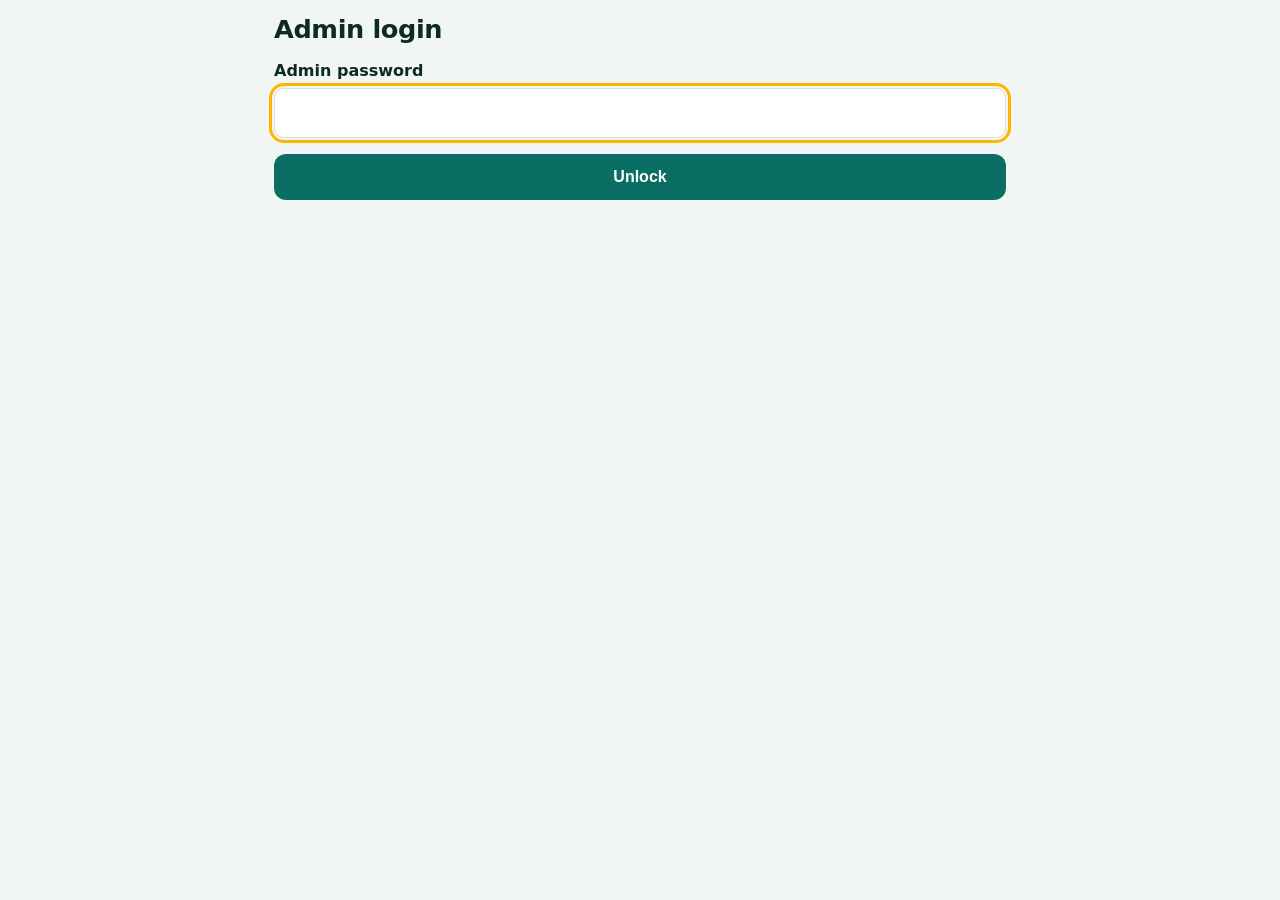
<file: index.html>
<!doctype html>
<html lang="en"><head><meta charset="utf-8"><meta name="viewport" content="width=device-width, initial-scale=1, viewport-fit=cover">
<meta name="robots" content="noindex, nofollow"><title>Admin | HR Invisible Safety Grill</title>
<link rel="stylesheet" href="../style.css">
<style>.am{max-width:760px;margin:auto;padding:14px 14px 120px}.af{position:fixed;left:0;right:0;bottom:0;background:var(--surf);border-top:1px solid var(--line);padding:10px 14px calc(10px + env(safe-area-inset-bottom,0px));display:flex;gap:10px;align-items:center;justify-content:space-between;z-index:5}.af span{font-size:.9rem;color:var(--mut)}.row small{color:var(--mut)}.note{background:var(--soft);border-radius:12px;padding:12px 14px;margin:12px 0}.note ol{margin:6px 0 0 18px;padding:0}</style></head>
<body><div class="am" id="ad"><p>Loading...</p></div>
<script>
const $=s=>document.querySelector(s),e=s=>String(s==null?'':s).replace(/[&<>"]/g,c=>({'&':'&amp;','<':'&lt;','>':'&gt;','"':'&quot;'}[c])),sl=s=>s.toLowerCase().replace(/[^a-z0-9]+/g,'-').replace(/^-|-$/g,'');
const LS=k=>{try{return localStorage.getItem(k)||''}catch(_){return''}},SV=(k,v)=>{try{v?localStorage.setItem(k,v):localStorage.removeItem(k)}catch(_){}};
function guess(){const h=location.hostname,p=location.pathname.split('/').filter(Boolean);return h.endsWith('.github.io')?h.split('.')[0]+'/'+(p[0]&&p[0]!=='admin'?p[0]:h):''}
let C,AU,TOK=LS('hrt'),REPO=LS('hrr')||guess(),BR='main',UNL=0,FL=0,LK=0,AT='pages',ED=null,dirty=0,PEND={},DEL=[],NEWAU=null,FE=null;
const CT={grill:'Invisible grill',balcony:'Balcony nets',building:'Building nets',bird:'Bird protection',sports:'Sports and site nets',other:'Other'};
const GS=['','About','Products','Services','Industries','Resources','Locations','Blog'];
const pg=id=>C.pages.find(p=>p.id===id),gi=id=>C.gal.find(g=>g.id===id);
const ip=s=>PEND[s]?'data:image/webp;base64,'+PEND[s]:'../'+(C.imgs[s]||s);
const opt=(a,v)=>a.map(x=>`<option value="${e(x[0])}" ${x[0]===v?'selected':''}>${e(x[1])}</option>`).join('');
const hx=b=>[...new Uint8Array(b)].map(x=>x.toString(16).padStart(2,'0')).join('');
const kd=async(pw,salt)=>hx(await crypto.subtle.deriveBits({name:'PBKDF2',hash:'SHA-256',salt:new TextEncoder().encode(salt),iterations:100000},await crypto.subtle.importKey('raw',new TextEncoder().encode(pw),'PBKDF2',false,['deriveBits']),256));
const b64=s=>btoa(unescape(encodeURIComponent(s))),unb64=s=>decodeURIComponent(escape(atob(s.replace(/\n/g,''))));
const api=(p,o={})=>fetch('https://api.github.com/'+p,{...o,headers:{Authorization:'Bearer '+TOK,Accept:'application/vnd.github+json','Content-Type':'application/json'}});
const getf=async p=>{const r=await api('repos/'+REPO+'/contents/'+p+'?ref='+BR);return r.ok?await r.json():null};
async function putf(p,c,msg){const f=await getf(p);const r=await api('repos/'+REPO+'/contents/'+p,{method:'PUT',body:JSON.stringify({message:msg,content:c,branch:BR,...(f?{sha:f.sha}:{})})});if(!r.ok)throw new Error((await r.json()).message||r.status)}
async function delf(p){const f=await getf(p);if(f)await api('repos/'+REPO+'/contents/'+p,{method:'DELETE',body:JSON.stringify({message:'Delete '+p,sha:f.sha,branch:BR})})}
async function connect(){const r=await api('repos/'+REPO);if(!r.ok)throw new Error('Cannot open the repository. Check the repository name and the token.');BR=(await r.json()).default_branch;const f=await getf('content.json');if(!f)throw new Error('content.json was not found in the repository.');C=JSON.parse(unb64(f.content));C.reviews=C.reviews||[];C.dim=C.dim||{}}
const shrink=f=>new Promise((res,rej)=>{const i=new Image();i.onerror=()=>rej(new Error('Could not read that image'));i.onload=()=>{const k=Math.min(1,1400/Math.max(i.width,i.height)),c=document.createElement('canvas');c.width=Math.round(i.width*k);c.height=Math.round(i.height*k);c.getContext('2d').drawImage(i,0,0,c.width,c.height);res({u:c.toDataURL('image/webp',.82),w:c.width,h:c.height})};i.src=URL.createObjectURL(f)});
const V=h=>{$('#ad').innerHTML=h};
function login(msg){V(`<h1 style="font-size:1.6rem">Admin login</h1><label for="ap">Admin password</label><input id="ap" type="password" autocomplete="current-password" autofocus><p id="ae" style="color:#b3261e">${msg||''}</p><div class="cta"><button class="btn b2" data-a="lg">Unlock</button></div>`)}
function setup(msg){V(`<h1 style="font-size:1.6rem">Connect to GitHub</h1><p>One time only. This lets the admin save your changes to your website.</p><div class="note"><b>How to get a token</b><ol><li>Open GitHub, then Settings, then Developer settings, then Fine-grained tokens, then Generate new token.</li><li>Choose only your website repository.</li><li>Under Permissions, set <b>Contents</b> to <b>Read and write</b>.</li><li>Copy the token and paste it below.</li></ol></div><label for="rp">Repository (owner/name)</label><input id="rp" value="${e(REPO)}" placeholder="yourname/hr-invisible-safety-grill"><label for="tk">Token</label><input id="tk" type="password" autocomplete="off"><p style="color:#b3261e">${msg||''}</p><div class="cta"><button class="btn b2" data-a="cn">Connect</button></div>`)}
const AP=()=>{if(ED===null)return `<button class="btn b2" data-a="np">+ Add new page</button><p style="color:var(--mut);margin-top:10px">Tap Edit to change a page.</p>`+C.pages.map(p=>`<div class="row"><span>${e(p.t)} <small>(${p.g||'hidden menu'})</small></span><button class="btn b3 sm" data-a="ep" data-v="${p.id}">Edit</button>${['home','contact','gallery','faq','blog','locations','reviews','resources'].includes(p.id)?'':`<button class="btn dng sm" data-a="dp" data-v="${p.id}">Delete</button>`}</div>`).join('');
const p=ED==='new'?{id:'',t:'',g:'Services',d:'',b:'',i:'',mt:'',h:''}:pg(ED);return `<h2>${ED==='new'?'New page':'Edit page'}</h2><label>Page title</label><input id="pt" value="${e(p.t)}"><label>Google title (about 60 characters)</label><input id="pm" value="${e(p.mt||'')}"><label>Main heading (H1)</label><input id="ph" value="${e(p.h||'')}"><label>Menu</label><select id="pg">${opt(GS.map(x=>[x,x||'Not in menu']),p.g)}</select><label>Short description (shown at the top and on Google, about 150 characters)</label><textarea id="pd" rows="2">${e(p.d)}</textarea><label>Page text (one line = one paragraph; "- " starts a bullet, "## " a sub-heading, [text](#/page-id) a link)</label><textarea id="pb" rows="10">${e(p.b)}</textarea><label>Photo</label><select id="pi">${opt([['','No photo'],...C.gal.map(g=>[g.id,g.t])],p.i)}</select><div class="cta"><button class="btn b2" data-a="sp">Save page</button><button class="btn b3" data-a="cp">Cancel</button></div>`};
const AG=()=>`<h2>Add a photo</h2><label>Photo</label><input type="file" id="gf" accept="image/*"><label>Title</label><input id="gt"><label>Description</label><input id="gd"><label>Category</label><select id="gc">${opt(Object.entries(CT),'grill')}</select><label>Colour (optional)</label><input id="gk"><label>Fitted at (optional)</label><input id="gw"><div class="cta"><button class="btn b2" data-a="up">Add photo</button></div><h2 style="margin-top:20px">Your photos</h2>`+C.gal.map(g=>`<div class="row"><img src="${e(ip(g.s))}" alt="" style="width:54px;height:42px;object-fit:cover;border-radius:8px"><span>${e(g.t)}</span><button class="btn dng sm" data-a="dg" data-v="${e(g.id)}">Delete</button></div>`).join('');
const ARV=()=>`<h2>Add a review</h2><label>Customer name</label><input id="rn"><label>City</label><input id="rc"><label>Rating</label><select id="rr">${[5,4,3,2,1].map(n=>`<option value="${n}">${n} stars</option>`).join('')}</select><label>Review text</label><textarea id="rt" rows="3"></textarea><div class="cta"><button class="btn b2" data-a="ar">Add review</button></div><h2 style="margin-top:20px">Published reviews</h2>`+C.reviews.map(r=>`<div class="row"><span>${'★'.repeat(r.r)} ${e(r.n)}: ${e(r.t)}</span><button class="btn dng sm" data-a="dr" data-v="${r.id}">Delete</button></div>`).join('');
const AF=()=>`<h2>Add a question</h2><label>Question</label><input id="fq"><label>Answer</label><textarea id="fa" rows="3"></textarea><div class="cta"><button class="btn b2" data-a="af">Add question</button></div><h2 style="margin-top:20px">Questions</h2>`+C.faq.map((q,i)=>`<div class="row"><span>${e(q[0])}</span><button class="btn dng sm" data-a="df" data-v="${i}">Delete</button></div>`).join('');
const AI=()=>{const s=C.site;return `<h2>Business details</h2>${[['sn','Business name','name'],['sp','Phone (as shown)','phone'],['sw','WhatsApp number with country code, digits only','wa'],['se','Email','email'],['sa','Address','addr'],['sm','Google Maps link','map'],['sg','Google review link (optional)','greview']].map(f=>`<label>${f[1]}</label><input id="${f[0]}" value="${e(s[f[2]])}">`).join('')}<div class="cta"><button class="btn b2" data-a="ss">Apply</button></div><h2 style="margin-top:20px">Change admin password</h2><label for="npw">New password (8 or more characters)</label><input id="npw" type="password" autocomplete="new-password"><div class="cta"><button class="btn b3" data-a="cpw">Change password</button><button class="btn b3" data-a="lo">Disconnect GitHub on this device</button></div>`};
function A(){const T=[['pages','Pages'],['gallery','Photos'],['reviews','Reviews'],['faq','FAQ'],['info','Business info']];
V(`<div class="ah" style="display:flex;justify-content:space-between;align-items:center"><b>Admin panel</b><a class="btn b3 sm" href="../">View site</a></div><div class="tabs">${T.map(t=>`<button class="${t[0]===AT?'on':''}" data-a="tab" data-v="${t[0]}">${t[1]}</button>`).join('')}</div>${AT==='pages'?AP():AT==='gallery'?AG():AT==='reviews'?ARV():AT==='faq'?AF():AI()}<div class="af"><span id="asv">${dirty?'Unsaved changes':'No changes'}</span><button class="btn b2" data-a="pub">Publish changes</button></div>`)}
async function pub(){const sv=$('#asv');try{for(const [p,d] of Object.entries(PEND)){sv.textContent='Uploading '+p;await putf(p,d,'Add photo '+p)}
for(const p of DEL){sv.textContent='Removing '+p;await delf(p)}
if(NEWAU)await putf('auth.json',b64(JSON.stringify(NEWAU)),'Change admin password');
sv.textContent='Saving content';await putf('content.json',b64(JSON.stringify(C,null,1)),'Update website content');
PEND={};DEL=[];NEWAU=null;dirty=0;A();$('#asv').textContent='Saved. The website updates in 1 to 2 minutes.';alert('Saved. The website updates in 1 to 2 minutes.')}catch(x){sv.textContent='Error: '+x.message;alert('Could not save: '+x.message)}}
document.addEventListener('click',async x=>{const b=x.target.closest('[data-a]');if(!b)return;const a=b.dataset.a,v=b.dataset.v,G=i=>$('#'+i).value;
try{if(a==='lg'){if(Date.now()<LK){$('#ae').textContent='Too many tries. Wait one minute.';return}await new Promise(r=>setTimeout(r,600));if(await kd(G('ap'),AU.salt)===AU.hash){UNL=1;FL=0;return start()}if(++FL>=5){LK=Date.now()+60000;FL=0}return login('Wrong password. Try again.')}
if(!UNL)return;
if(a==='cn'){REPO=G('rp').trim().replace(/^https:\/\/github.com\//,'');TOK=G('tk').trim()||TOK;try{await connect()}catch(err){return setup(err.message)}SV('hrt',TOK);SV('hrr',REPO);return A()}
if(a==='lo'){SV('hrt','');TOK='';return setup()}
if(a==='tab'){AT=v;ED=null}else if(a==='np')ED='new';else if(a==='ep')ED=v;else if(a==='cp')ED=null;
else if(a==='dp'){if(!confirm('Delete this page?'))return;C.pages=C.pages.filter(p=>p.id!==v);dirty=1}
else if(a==='sp'){const t=G('pt').trim();if(!t){alert('Enter a title');return}const o={t,g:G('pg'),d:G('pd'),b:G('pb'),i:G('pi'),mt:G('pm').trim(),h:G('ph').trim()};if(ED==='new'){let id=sl(t),n=2;while(pg(id))id=sl(t)+'-'+n++;C.pages.push({id,...o})}else Object.assign(pg(ED),o);ED=null;dirty=1}
else if(a==='up'){const f=$('#gf').files[0],t=G('gt').trim();if(!f||!t){alert('Choose a photo and enter a title');return}const r=await shrink(f),path='img/u'+Date.now()+'.webp';PEND[path]=r.u.split(',')[1];C.dim[path]=[r.w,r.h];C.gal.unshift({id:'u'+Date.now(),s:path,t,d:G('gd'),c:G('gc'),k:G('gk'),w:G('gw')});dirty=1}
else if(a==='dg'){if(!confirm('Delete this photo?'))return;const g=gi(v);C.gal=C.gal.filter(y=>y.id!==v);C.pages.forEach(p=>{if(p.i===v)p.i=''});if(g&&g.s.startsWith('img/u')){if(PEND[g.s])delete PEND[g.s];else DEL.push(g.s)}dirty=1}
else if(a==='ar'){const n=G('rn').trim(),tx=G('rt').trim();if(!n||!tx){alert('Enter the name and the review text');return}C.reviews.unshift({id:'r'+Date.now(),n,c:G('rc'),r:+G('rr'),t:tx});dirty=1}
else if(a==='dr'){if(!confirm('Delete this review?'))return;C.reviews=C.reviews.filter(r=>r.id!==v);dirty=1}
else if(a==='af'){const q=G('fq').trim(),an=G('fa').trim();if(!q||!an){alert('Enter the question and the answer');return}C.faq.push([q,an]);dirty=1}
else if(a==='df'){if(!confirm('Delete this question?'))return;C.faq.splice(+v,1);dirty=1}
else if(a==='ss'){Object.assign(C.site,{name:G('sn'),phone:G('sp'),wa:G('sw').replace(/\D/g,''),email:G('se'),addr:G('sa'),map:G('sm'),greview:G('sg').trim()});dirty=1}
else if(a==='cpw'){const w=G('npw');if(w.length<8){alert('Use 8 or more characters');return}const salt=crypto.randomUUID();NEWAU={salt,hash:await kd(w,salt)};AU=NEWAU;dirty=1;alert('Password changed. Tap Publish changes to save it.')}
else if(a==='pub')return pub();
A()}catch(err){alert('Something went wrong: '+(err.message||err));A()}});
document.addEventListener('keydown',x=>{if(x.key==='Enter'&&x.target.id==='ap')$('[data-a=lg]').click()});
async function start(){if(!TOK||!REPO)return setup();try{await connect();A()}catch(err){setup(err.message)}}
(async()=>{try{AU=await (await fetch('auth.json',{cache:'no-store'})).json();login()}catch(_){V('<p>Could not load the admin settings. Please refresh the page.</p>')}})();
</script></body></html>
</file>
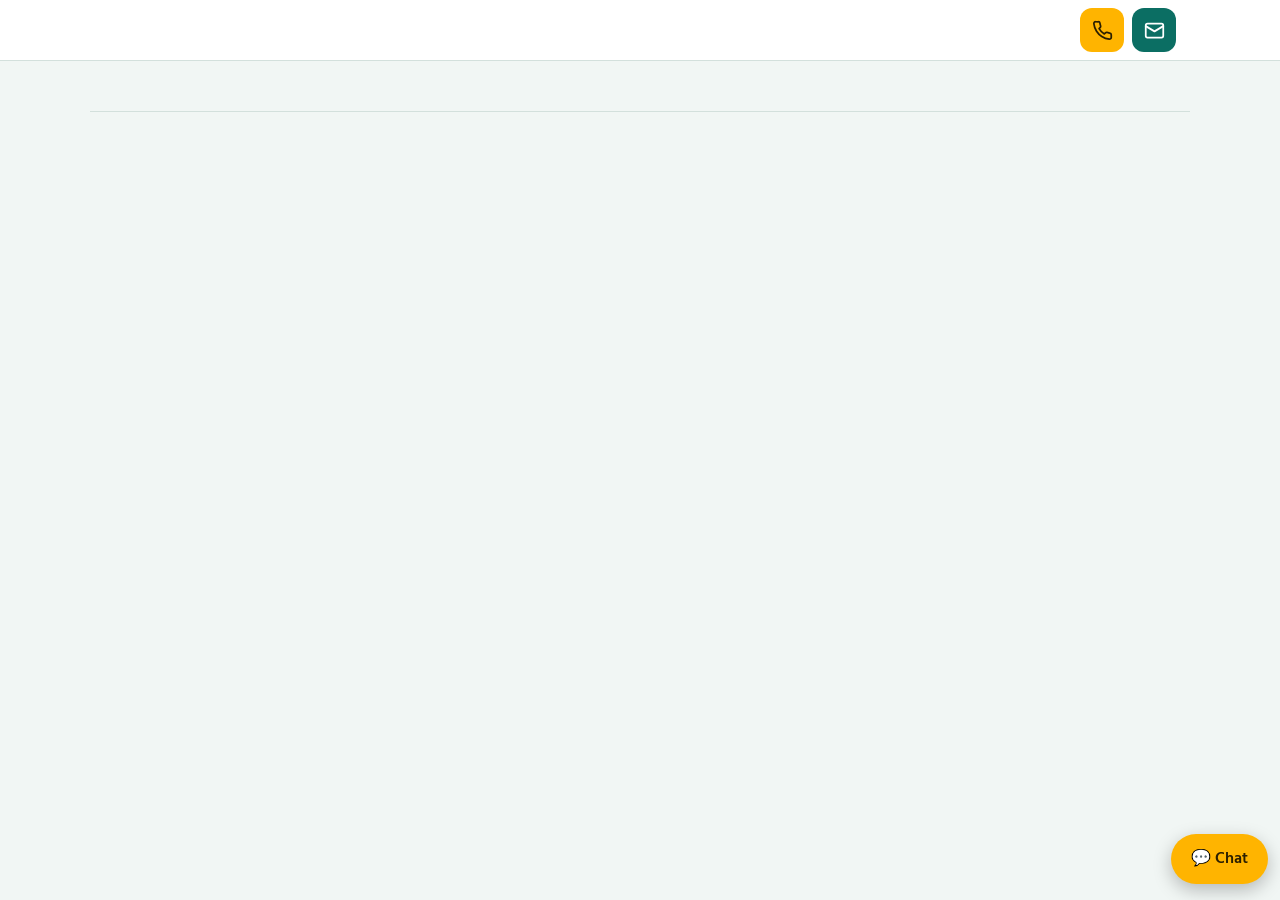
<file: shell.html>
<!doctype html>
<html lang="en"><head><meta charset="utf-8"><meta name="viewport" content="width=device-width, initial-scale=1, viewport-fit=cover">
<title>HR Invisible Safety Grill | Invisible Grills and Safety Nets in Ranchi, Jharkhand and Bihar</title>
<meta name="description" content="HR Invisible Safety Grill fits SS 316 invisible grills, balcony nets and bird nets in Ranchi, Jharkhand and Bihar. Call 7061899614.">
<meta name="robots" content="index, follow"><meta name="theme-color" content="#0b6e63"><meta property="og:type" content="website"><meta property="og:title" content="HR Invisible Safety Grill"><meta property="og:locale" content="en_IN">
<link rel="preconnect" href="https://fonts.googleapis.com"><link rel="preconnect" href="https://fonts.gstatic.com" crossorigin><meta name="apple-mobile-web-app-capable" content="yes"><meta name="mobile-web-app-capable" content="yes"><meta name="apple-mobile-web-app-title" content="HR Safety Grill"><meta name="apple-mobile-web-app-status-bar-style" content="default">

<script type="application/ld+json" id="ld0"></script>
<style id="css">
:root{--bg:#f1f6f4;--surf:#fff;--ink:#0e2a26;--mut:#4a625d;--line:#d3e0dc;--pri:#0b6e63;--onpri:#fff;--acc:#ffb400;--accink:#2b1f00;--soft:#dff0ea;box-sizing:border-box;padding-top:env(safe-area-inset-top,0px)}
@media(prefers-color-scheme:dark){:root:not([data-theme="light"]){--bg:#0b1917;--surf:#13292a;--ink:#e6f3ef;--mut:#9ab5ae;--line:#25423d;--pri:#4fc9b4;--onpri:#04211c;--soft:#173a36}}
:root[data-theme="dark"]{--bg:#0b1917;--surf:#13292a;--ink:#e6f3ef;--mut:#9ab5ae;--line:#25423d;--pri:#4fc9b4;--onpri:#04211c;--soft:#173a36}
html{scroll-padding-top:calc(env(safe-area-inset-top,0px) + 64px)}*,*::before,*::after{box-sizing:inherit}
body{margin:0;background:var(--bg);color:var(--ink);font:16px/1.6 Hind,system-ui,sans-serif;-webkit-text-size-adjust:100%}
body::before{content:"";position:fixed;inset:0 0 auto;height:env(safe-area-inset-top,0px);background:var(--surf);z-index:70}
h1,h2,h3{font-family:Sora,system-ui,sans-serif;line-height:1.2;margin:0 0 .5em;letter-spacing:-.015em}h1{font-size:clamp(1.7rem,6.5vw,3rem);font-weight:800}h2{font-size:clamp(1.25rem,4.5vw,1.9rem)}h3{font-size:1.02rem}
p{margin:0 0 1em;max-width:66ch}a{color:var(--pri)}img{display:block;max-width:100%}
header{position:sticky;top:env(safe-area-inset-top,0px);z-index:30;background:var(--surf);border-bottom:1px solid var(--line)}
.bar{max-width:1100px;margin:auto;padding:8px 14px;display:flex;align-items:center;gap:8px}.logo{font:800 1rem Sora,sans-serif;text-decoration:none;color:var(--ink);margin-right:auto}.logo b{color:var(--pri)}
#nav{display:none;gap:2px;align-items:center}#nav>a,.dd>button{padding:8px 10px;border-radius:8px;text-decoration:none;color:var(--ink);font:500 .95rem Hind;background:none;border:0;cursor:pointer}#nav>a:hover,.dd>button:hover{background:var(--soft)}
.dd{position:relative}.dd>div{display:none;position:absolute;top:100%;left:0;min-width:240px;background:var(--surf);border:1px solid var(--line);border-radius:12px;padding:6px;z-index:40}.dd:hover>div,.dd:focus-within>div{display:block}.dd>div a{display:block;padding:8px 10px;border-radius:8px;text-decoration:none;color:var(--ink)}.dd>div a:hover{background:var(--soft)}
.btn{display:inline-flex;align-items:center;justify-content:center;gap:8px;min-height:46px;padding:10px 18px;border-radius:12px;font:600 1rem Hind,sans-serif;text-decoration:none;border:2px solid transparent;cursor:pointer}
.b1{background:var(--acc);color:var(--accink)}.b2{background:var(--pri);color:var(--onpri)}.b3{border-color:var(--pri);color:var(--pri);background:transparent}.sm{min-height:40px;padding:6px 14px}.dng{background:#b3261e;color:#fff}
a:focus-visible,button:focus-visible,input:focus-visible,select:focus-visible,textarea:focus-visible,summary:focus-visible{outline:3px solid var(--acc);outline-offset:2px}
.burger{background:var(--soft);border:0;border-radius:10px;width:44px;height:44px;font-size:1.3rem;color:var(--ink)}
#menu{display:none;max-width:1100px;margin:auto;padding:6px 14px 14px;max-height:75vh;overflow:auto}#menu.open{display:block}#menu a,#menu summary{display:block;padding:12px;text-decoration:none;color:var(--ink);border-radius:10px;font-weight:500}#menu details a{padding-left:26px;font-weight:400}#menu a:hover{background:var(--soft)}
main{max-width:1100px;margin:auto;padding:0 14px 100px}.pg{animation:in .3s ease both}@keyframes in{from{opacity:0}}
.hero{display:grid;gap:18px;padding:18px 0 8px}.hero .img{border-radius:20px;overflow:hidden;aspect-ratio:4/3;background:var(--soft);position:relative}.hero .img img{width:100%;height:100%;object-fit:cover;object-position:center 35%}
.badge{position:absolute;left:10px;bottom:10px;background:var(--surf);padding:6px 12px;border-radius:999px;font-weight:600;font-size:.88rem}.lead{color:var(--mut);font-size:1.05rem}.cta{display:flex;flex-wrap:wrap;gap:10px;margin:16px 0}.cta .btn{flex:1 1 150px}
.strip{display:flex;gap:10px;overflow-x:auto;padding:4px 0 10px;scroll-snap-type:x mandatory;scrollbar-width:none}.strip::-webkit-scrollbar{display:none}.strip a{flex:0 0 112px;scroll-snap-align:start;text-decoration:none;color:var(--ink);font-size:.85rem;font-weight:600;text-align:center}.strip img{width:112px;height:84px;object-fit:cover;border-radius:14px;margin-bottom:6px}
.stats{display:grid;grid-template-columns:1fr 1fr;gap:10px;margin-top:6px}.stats div{background:var(--surf);border:1px solid var(--line);border-radius:14px;padding:14px;text-align:center}.stats b{display:block;font:800 1.3rem Sora,sans-serif;color:var(--pri)}.stats span{font-size:.85rem;color:var(--mut)}
section{padding-top:32px}.grid{display:grid;grid-template-columns:repeat(auto-fill,minmax(250px,1fr));gap:14px;align-items:start}
.gc,.card{background:var(--surf);border:1px solid var(--line);border-radius:18px;overflow:hidden}.card{padding:18px}.card p{color:var(--mut)}
.gc .zi{display:block;width:100%;padding:0;border:0;background:var(--soft);cursor:zoom-in}.gc img{width:100%;height:auto;max-height:380px;object-fit:cover}.gb{padding:14px}.gb p{color:var(--mut);font-size:.95rem;margin-bottom:.6em}
.tg{display:inline-block;background:var(--soft);color:var(--pri);font-weight:600;font-size:.8rem;padding:3px 10px;border-radius:999px;margin-bottom:8px}.sp{font-size:.88rem;color:var(--mut);margin:0 0 .7em}.sp b{color:var(--ink)}.more{font-weight:600;color:var(--pri)}
.ph{padding:20px 0 4px}.crumb{font-size:.85rem;color:var(--mut);margin-bottom:8px}.crumb a{color:var(--mut);display:inline-block;padding:14px 4px}
ul.tick{list-style:none;padding:0;margin:0 0 1em}ul.tick li{padding:6px 0 6px 28px;position:relative}ul.tick li::before{content:"";position:absolute;left:3px;top:13px;width:13px;height:7px;border-left:3px solid var(--pri);border-bottom:3px solid var(--pri);transform:rotate(-45deg)}
.chips{display:flex;flex-wrap:wrap;gap:8px}.chips a,.tabs button{padding:12px 14px;border:1px solid var(--line);border-radius:999px;background:var(--surf);text-decoration:none;color:var(--ink);font:500 .92rem Hind;cursor:pointer}.chips a:hover,.tabs .on{background:var(--pri);color:var(--onpri);border-color:var(--pri)}
.tabs{display:flex;gap:8px;overflow-x:auto;padding:4px 0 12px;scrollbar-width:none}.tabs button{white-space:nowrap}
details.q{background:var(--surf);border:1px solid var(--line);border-radius:12px;padding:13px 16px;margin-bottom:8px}details.q summary{font-weight:600;cursor:pointer}
label{display:block;font-weight:600;margin:12px 0 5px}input,select,textarea{width:100%;min-height:46px;padding:11px;border:1px solid var(--line);border-radius:10px;background:var(--surf);color:var(--ink);font:inherit}
.band{background:var(--pri);color:var(--onpri);border-radius:20px;padding:24px 18px;margin-top:34px}.band h2{color:var(--onpri)}.band .b3{border-color:var(--onpri);color:var(--onpri)}
footer{max-width:1100px;margin:auto;padding:26px 14px 20px;color:var(--mut);font-size:.92rem;border-top:1px solid var(--line)}footer a{color:var(--mut);margin-right:12px;line-height:2;display:inline-block}
.ab{position:fixed;left:0;right:0;bottom:0;z-index:30;display:grid;grid-template-columns:repeat(4,1fr);gap:8px;padding:8px 10px calc(8px + env(safe-area-inset-bottom,0px));background:var(--surf);border-top:1px solid var(--line)}.ab .btn{flex-direction:column;gap:2px;min-height:54px;padding:5px 2px;font-size:.78rem;line-height:1.1}.ab .btn svg,.ic svg{width:21px;height:21px;fill:none;stroke:currentColor;stroke-width:2;stroke-linecap:round;stroke-linejoin:round}.ic{display:inline-grid;place-items:center;width:44px;height:44px;border-radius:12px;text-decoration:none}
#lb{position:fixed;inset:0;background:rgba(0,0,0,.88);z-index:50;display:none;place-items:center;padding:12px}#lb.on{display:grid}#lb img{max-height:90vh;border-radius:10px}
#adb{display:none;margin:0 auto 96px;padding:6px 14px;min-height:44px;background:none;border:0;color:var(--mut);opacity:.3;font-size:1.1rem;cursor:pointer}#adb:hover,#adb:focus-visible{opacity:.9}
#adm{position:fixed;inset:0;z-index:60;background:var(--bg);overflow:auto;display:none;padding-top:env(safe-area-inset-top,0px)}#adm.on{display:block}.am{max-width:760px;margin:auto;padding:14px 14px 90px}.ah{display:flex;justify-content:space-between;align-items:center;margin-bottom:10px}
.row{display:flex;gap:10px;align-items:center;background:var(--surf);border:1px solid var(--line);border-radius:12px;padding:8px 10px;margin-bottom:8px}.row span{flex:1;min-width:0;overflow:hidden;text-overflow:ellipsis;white-space:nowrap}.row img{width:54px;height:42px;object-fit:cover;border-radius:8px}
.af{position:fixed;left:0;right:0;bottom:0;background:var(--surf);border-top:1px solid var(--line);padding:10px 14px calc(10px + env(safe-area-inset-bottom,0px));display:flex;gap:10px;align-items:center;justify-content:space-between}.af span{font-size:.9rem;color:var(--mut)}
html{-webkit-tap-highlight-color:transparent}a,button,summary{touch-action:manipulation}input,select,textarea{font-size:16px}section{content-visibility:auto;contain-intrinsic-size:auto 600px}
#cb{position:fixed;right:12px;bottom:calc(86px + env(safe-area-inset-bottom,0px));z-index:35;border-radius:999px;box-shadow:0 6px 18px rgba(0,0,0,.25)}
#cw{position:fixed;left:8px;right:8px;bottom:calc(80px + env(safe-area-inset-bottom,0px));height:min(72dvh,560px);z-index:45;background:var(--surf);border:1px solid var(--line);border-radius:18px;box-shadow:0 10px 40px rgba(0,0,0,.35);display:none;flex-direction:column;overflow:hidden}#cw.on{display:flex}
.ch{display:flex;justify-content:space-between;align-items:center;padding:6px 6px 6px 14px;background:var(--pri);color:var(--onpri)}.ch button{background:none;border:0;color:inherit;font-size:1.2rem;min-width:44px;min-height:44px}
#cl{flex:1;overflow:auto;padding:10px;overscroll-behavior:contain}.m{max-width:86%;padding:9px 12px;border-radius:14px;margin:6px 0;font-size:.95rem;word-wrap:break-word}.m.b{background:var(--soft)}.m.u{background:var(--pri);color:var(--onpri);margin-left:auto}
.cq{display:flex;gap:6px;overflow-x:auto;padding:6px 10px;scrollbar-width:none}.cq button{white-space:nowrap;padding:9px 13px;border:1px solid var(--line);border-radius:999px;background:var(--surf);color:var(--ink);font:500 .88rem Hind;cursor:pointer}.ci{display:flex;gap:8px;padding:8px 10px;border-top:1px solid var(--line)}.ci input{flex:1}.stars{color:#e8a400;letter-spacing:2px}
@media(min-width:900px){#cb{bottom:16px}#cw{left:auto;right:16px;width:360px;bottom:70px;height:520px}#nav{display:flex}.burger{display:none}.hero{grid-template-columns:1.05fr 1fr;align-items:center;padding-top:34px}.stats{grid-template-columns:repeat(4,1fr)}.ab{display:none}footer{padding-bottom:40px}main{padding-bottom:50px}#adb{margin-bottom:16px}.strip a{flex-basis:150px}.strip img{width:150px;height:110px}}
.mapc{display:block;margin-top:14px;border:1px solid var(--line);border-radius:18px;overflow:hidden;text-decoration:none;color:var(--ink);background:linear-gradient(135deg,var(--soft),var(--surf))}.mapc svg{display:block;width:100%;height:140px}.mapc div{padding:12px 14px}.mapc:hover{border-color:var(--pri)}
.more{display:inline-block;padding:12px 0;min-height:44px}.logo{display:inline-block;padding:10px 0}details.q summary{display:flex;align-items:center;min-height:44px}.lbx{position:absolute;top:calc(10px + env(safe-area-inset-top,0px));right:12px;min-width:44px;min-height:44px;border:0;border-radius:50%;background:var(--surf);color:var(--ink);font-size:1.2rem}
@media(prefers-reduced-motion:reduce){*{animation:none!important}}
</style></head><body>
<header><div class="bar"><a class="logo" href="#/home" id="lg"></a><nav id="nav" aria-label="Main"></nav><a class="ic b1" id="hc" href="#" aria-label="Call us" title="Call us"><svg viewBox="0 0 24 24" aria-hidden="true"><path d="M22 16.9v3a2 2 0 0 1-2.2 2 19.8 19.8 0 0 1-8.6-3.1 19.5 19.5 0 0 1-6-6A19.8 19.8 0 0 1 2.1 4.2 2 2 0 0 1 4.1 2h3a2 2 0 0 1 2 1.7c.1 1 .4 1.9.7 2.8a2 2 0 0 1-.5 2.1L8.1 9.9a16 16 0 0 0 6 6l1.3-1.3a2 2 0 0 1 2.1-.4c.9.3 1.8.6 2.8.7a2 2 0 0 1 1.7 2z"/></svg></a><a class="ic b2" id="he" href="#" aria-label="Email us" title="Email us"><svg viewBox="0 0 24 24" aria-hidden="true"><rect x="2" y="4" width="20" height="16" rx="2"/><path d="m22 7-10 6L2 7"/></svg></a><button class="burger" id="bg" aria-label="Menu">☰</button></div><div id="menu"></div></header>
<main id="app"></main><footer id="ft"></footer><button id="adb" aria-label="Admin">⚙</button>
<div class="ab"><a class="btn b1" id="c1" href="#"><svg viewBox="0 0 24 24" aria-hidden="true"><path d="M22 16.9v3a2 2 0 0 1-2.2 2 19.8 19.8 0 0 1-8.6-3.1 19.5 19.5 0 0 1-6-6A19.8 19.8 0 0 1 2.1 4.2 2 2 0 0 1 4.1 2h3a2 2 0 0 1 2 1.7c.1 1 .4 1.9.7 2.8a2 2 0 0 1-.5 2.1L8.1 9.9a16 16 0 0 0 6 6l1.3-1.3a2 2 0 0 1 2.1-.4c.9.3 1.8.6 2.8.7a2 2 0 0 1 1.7 2z"/></svg>Call</a><a class="btn b2" id="w1" href="#"><svg viewBox="0 0 24 24" aria-hidden="true"><path d="M21 11.5a8.5 8.5 0 0 1-12.6 7.4L3 20.5l1.7-5A8.5 8.5 0 1 1 21 11.5z"/></svg>WhatsApp</a><a class="btn b3" id="m1" href="#"><svg viewBox="0 0 24 24" aria-hidden="true"><rect x="2" y="4" width="20" height="16" rx="2"/><path d="m22 7-10 6L2 7"/></svg>Email</a><a class="btn b3" href="#/contact"><svg viewBox="0 0 24 24" aria-hidden="true"><path d="M14 2H6a2 2 0 0 0-2 2v16a2 2 0 0 0 2 2h12a2 2 0 0 0 2-2V8z"/><path d="M14 2v6h6M8 13h8M8 17h8"/></svg>Quote</a></div>
<div id="lb" role="dialog" aria-modal="true" aria-label="Photo"></div><button class="btn b1" id="cb">💬 Chat</button><div id="cw" role="dialog" aria-label="Chat"></div><div id="adm"></div>
<script id="state" type="application/json">/*STATE*/</script>
<script id="code">
const $=s=>document.querySelector(s);
(()=>{const l=document.createElement('link');l.rel='stylesheet';l.dataset.f=1;l.href='https://fonts.googleapis.com/css2?family=Sora:wght@600;800&family=Hind:wght@400;500;600&display=swap';document.head.appendChild(l)})();
let st=JSON.parse($('#state').textContent),dirty=false,AT='pages',ED=null,adminOn=false;
const S=()=>st.site,sl=s=>s.toLowerCase().replace(/[^a-z0-9]+/g,'-').replace(/^-|-$/g,'');
const e=s=>String(s==null?'':s).replace(/[&<>"]/g,c=>({'&':'&amp;','<':'&lt;','>':'&gt;','"':'&quot;'}[c]));
const src=k=>st.imgs[k]||k,pg=id=>st.pages.find(p=>p.id===id),gi=id=>st.gal.find(g=>g.id===id);
const WA=t=>`https://wa.me/${S().wa}?text=${encodeURIComponent(t||'Hello '+S().name+', I need a quote')}`,TEL=()=>'tel:+'+S().wa;
const MAPU=()=>/^https:\/\//i.test(S().map||'')?S().map:('https://www.google.com/maps/search/?api=1&query='+encodeURIComponent(S().addr)),DIR=()=>'https://www.google.com/maps/dir/?api=1&destination='+encodeURIComponent(S().addr),ADL=()=>`<a href="${e(MAPU())}" target="_blank" rel="noopener">${e(S().addr)}</a>`;
const CT={grill:'Invisible grill',balcony:'Balcony nets',building:'Building nets',bird:'Bird protection',sports:'Sports and site nets',other:'Other'};
const GR=['About','Products','Services','Industries','Resources'],GS=['','About','Products','Services','Industries','Resources','Locations','Blog'];
const img=(k,a,eg)=>`<img src="${e(src(k))}" alt="${e(a)}" ${eg?'':'loading="lazy"'} decoding="async"${st.dim&&st.dim[k]?` width="${st.dim[k][0]}" height="${st.dim[k][1]}"`:''}>`;
const lz=s=>e(s).replace(/\[([^\]]+)\]\(#\/([a-z0-9-]+)\)/g,'<a href="#/$2">$1</a>');const body=b=>{let h='',u=0;String(b||'').split('\n').forEach(l=>{if(l.startsWith('- ')){if(!u){h+='<ul class="tick">';u=1}h+='<li>'+lz(l.slice(2))+'</li>'}else{if(u){h+='</ul>';u=0}if(l.startsWith('## '))h+='<h2>'+e(l.slice(3))+'</h2>';else if(l.trim())h+='<p>'+lz(l)+'</p>'}});return h+(u?'</ul>':'')};
const cta=t=>`<div class="cta"><a class="btn b1" href="${TEL()}">Call ${e(S().phone)}</a><a class="btn b2" href="${WA(t)}">WhatsApp</a></div>`;
const band=h=>`<div class="band"><h2>${h||'Your space deserves HR Invisible Safety Grill'}</h2><p>Send a photo and size on WhatsApp, call us, or ask for a site visit.</p><div class="cta" style="margin-bottom:0"><a class="btn b1" href="${TEL()}">Schedule a site visit</a><a class="btn b3" href="#/contact">Request a quote</a></div></div>`;
const head=(t,p,c)=>`<div class="ph"><div class="crumb"><a href="#/home">Home</a> / ${c||e(t)}</div><h1 style="font-size:clamp(1.6rem,6vw,2.6rem)">${e(t)}</h1><p class="lead">${e(p)}</p></div>`;
const chips=a=>`<div class="chips">${a.map(p=>`<a href="#/${p.id}">${e(p.t.replace(/^Invisible Grill in /,''))}</a>`).join('')}</div>`;
const gcard=g=>`<article class="gc" data-c="${e(g.c)}"><button class="zi" data-k="${e(g.id)}" aria-label="Enlarge photo">${img(g.s,g.t+' by '+S().name)}</button><div class="gb"><span class="tg">${CT[g.c]||'Project'}</span><h3>${e(g.t)}</h3><p>${e(g.d)}</p>${g.k||g.w?`<p class="sp">${g.k?'<b>Colour:</b> '+e(g.k)+'<br>':''}${g.w?'<b>Fitted at:</b> '+e(g.w):''}</p>`:''}<a class="more" href="${WA('Hello, I want a quote for: '+g.t)}">Ask price on WhatsApp</a></div></article>`;
const gal=f=>`<div class="grid">${st.gal.filter(g=>!f||g.c===f).map(gcard).join('')||'<p>No photos yet.</p>'}</div>`;
const pcard=p=>{const g=gi(p.i);return `<a class="gc" style="text-decoration:none;color:var(--ink)" href="#/${p.id}">${g?`<div>${img(g.s,p.t)}</div>`:''}<div class="gb"><h3>${e(p.t)}</h3><p>${e(p.d)}</p><span class="more">Read more</span></div></a>`};
const faqH=n=>(n?st.faq.slice(0,n):st.faq).map(q=>`<details class="q"><summary>${e(q[0])}</summary><p style="margin:8px 0 0">${lz(q[1])}</p></details>`).join('');
const prods=()=>st.pages.filter(p=>p.g==='Products'&&p.i);
const stars=n=>'★'.repeat(n)+'☆'.repeat(5-n);
const rc=r=>`<article class="card"><div class="stars" aria-label="${r.r} out of 5">${stars(r.r)}</div><p style="margin:8px 0;color:var(--ink)">${e(r.t)}</p><b>${e(r.n)}</b>${r.c?'<span style="color:var(--mut)">, '+e(r.c)+'</span>':''}</article>`;
const R={};R['404']=p=>head(p.t,p.d)+`<div class="grid">${prods().map(pcard).join('')}</div>`+cta()+band();
R.home=p=>{const g=gi(p.i);return `<div class="hero"><div><h1>${e(p.h||(p.t==='Home'?S().name+': invisible grills and safety nets':p.t))}</h1><p class="lead">${e(p.d)}</p>${cta()}</div><div class="img">${g?img(g.s,g.t,1):''}<span class="badge">10-year warranty</span></div></div>
<div class="strip">${prods().map(x=>`<a href="#/${x.id}">${img(gi(x.i).s,x.t)}${e(x.t)}</a>`).join('')}</div>
<div class="stats"><div><b>SS 316</b><span>Marine-grade steel</span></div><div><b>10 years</b><span>Warranty</span></div><div><b>15000+</b><span>Installations</span></div><div><b>10+ years</b><span>Experience</span></div></div>
<section><h2>Why choose HR Invisible Safety Grill?</h2>${body(p.b)}</section>
<section><h2>Invisible grills and safety nets for balconies and windows</h2><div class="grid">${prods().map(pcard).join('')}</div></section>
<section><h2>Industries we serve</h2>${chips(st.pages.filter(x=>x.g==='Industries'))}</section>
<section><h2>Completed work</h2><div class="grid">${st.gal.slice(0,4).map(gcard).join('')}</div><p style="margin-top:12px"><a class="btn b3" href="#/gallery">See all photos</a></p></section>
<section><h2>Invisible grill FAQs: price, safety and installation</h2>${faqH(3)}</section>
${(st.reviews||[]).length?`<section><h2>Customer reviews</h2><div class="grid">${st.reviews.slice(0,3).map(rc).join('')}</div><p style="margin-top:12px"><a class="btn b3" href="#/reviews">All reviews</a></p></section>`:''}<section><h2>Latest from our blog</h2><div class="grid">${st.pages.filter(x=>x.g==='Blog').slice(0,3).map(pcard).join('')}</div></section>${band()}`};
R.gallery=p=>head(p.t,p.d)+`<div class="tabs" id="tb"><button class="on" data-f="">All</button>${Object.entries(CT).map(([k,v])=>`<button data-f="${k}">${v}</button>`).join('')}</div><div id="gg">${gal()}</div>${band()}`;
R.faq=p=>head(p.t,p.d)+faqH()+band();
R.resources=p=>head(p.t,p.d)+`<div class="grid">${st.pages.filter(x=>x.g==='Resources'&&x.id!=='resources').map(pcard).join('')}</div>`+band();
R.reviews=p=>{const rv=st.reviews||[],avg=rv.length?rv.reduce((a,r)=>a+r.r,0)/rv.length:0;return head(p.t,p.d)+body(p.b)+(rv.length?`<div class="card" style="display:flex;gap:14px;align-items:center;margin-bottom:14px"><b style="font:800 2.2rem Sora;color:var(--pri)">${avg.toFixed(1)}</b><div><div class="stars" style="font-size:1.2rem" aria-label="${avg.toFixed(1)} out of 5">${stars(Math.round(avg))}</div><span style="color:var(--mut)">${rv.length} review${rv.length>1?'s':''}</span></div></div><div class="grid">${rv.map(rc).join('')}</div>`:'<div class="card"><h3>No reviews yet</h3><p>Be the first to share your experience.</p></div>')+`<section><h2>Write a review</h2><div style="max-width:520px"><label for="vn">Your name</label><input id="vn" autocomplete="name"><label for="vc">City</label><input id="vc"><label for="vr">Rating</label><select id="vr"><option value="5">5 - Excellent</option><option value="4">4 - Good</option><option value="3">3 - Average</option><option value="2">2 - Poor</option><option value="1">1 - Bad</option></select><label for="vt">Your review</label><textarea id="vt" rows="3"></textarea><div class="cta"><button class="btn b2" id="vw">Send on WhatsApp</button><button class="btn b3" id="ve">Send by email</button>${/^https:\/\//i.test(S().greview||'')?`<a class="btn b1" href="${e(S().greview)}">Review on Google</a>`:''}</div><p style="color:var(--mut);font-size:.9rem">We add reviews to this page after checking them.</p></div></section>`+band()};
R.blog=p=>head(p.t,p.d)+`<div class="grid">${st.pages.filter(x=>x.g==='Blog').map(pcard).join('')||'<p>No posts yet.</p>'}</div>`;
R.locations=p=>head(p.t,p.d)+body(p.b)+`<h2>Jharkhand</h2>${chips(st.pages.filter(x=>x.g==='Locations'&&x.s==='Jharkhand'))}<h2 style="margin-top:24px">Bihar</h2>${chips(st.pages.filter(x=>x.g==='Locations'&&x.s==='Bihar'))}${band()}`;
R.contact=p=>head(p.t,p.d)+`<div class="grid"><div class="card"><h3>Call</h3><p>${e(S().phone)}</p><a class="btn b1" href="${TEL()}">Call now</a></div><div class="card"><h3>WhatsApp</h3><p>Send a photo of your balcony or window.</p><a class="btn b2" href="${WA()}">WhatsApp</a></div><div class="card"><h3>Email</h3><p>${e(S().email)}</p><a class="btn b3" href="mailto:${e(S().email)}">Send email</a></div><div class="card"><h3>Visit our office</h3><p>${ADL()}</p><div class="cta" style="margin:0"><a class="btn b3" href="${e(MAPU())}" target="_blank" rel="noopener">Open in Google Maps</a><a class="btn b3" href="${e(DIR())}" target="_blank" rel="noopener">Get directions</a></div></div></div>
<a class="mapc" href="${e(MAPU())}" target="_blank" rel="noopener" aria-label="Open our address in Google Maps"><svg viewBox="0 0 400 140" preserveAspectRatio="xMidYMid slice" aria-hidden="true"><g fill="none" stroke="currentColor" opacity=".18" stroke-width="6"><path d="M-10 100 L140 60 L260 90 L410 40"/><path d="M90 150 L130 -10"/><path d="M300 150 L270 -10"/><path d="M-10 30 L410 120"/></g><path d="M200 22c-14 0-25 11-25 25 0 19 25 45 25 45s25-26 25-45c0-14-11-25-25-25z" style="fill:var(--pri)"/><circle cx="200" cy="47" r="9" fill="#fff"/></svg><div><b>Open in Google Maps</b><br><span style="color:var(--mut)">${e(S().addr)}</span></div></a>
<section><h2>Request a quote</h2><div style="max-width:520px"><label for="n">Your name</label><input id="n" autocomplete="name"><label for="c">City or district</label><input id="c"><label for="m">What do you need? Size and details</label><textarea id="m" rows="3"></textarea><div class="cta"><button class="btn b2" id="sw">Send on WhatsApp</button><button class="btn b3" id="se">Send by email</button></div></div></section>`;
const generic=p=>{const g=gi(p.i);return head(p.t,p.d,p.g?((({Locations:'locations',Blog:'blog',Resources:'resources'})[p.g])?`<a href="#/${({Locations:'locations',Blog:'blog',Resources:'resources'})[p.g]}">${p.g}</a>`:p.g)+' / '+e(p.t):'')+`${g?`<div class="hero" style="padding-top:0"><div class="img">${img(g.s,p.t+' by '+S().name,1)}</div><div>${body(p.b)}${cta('Hello, I need '+p.t)}</div></div>`:body(p.b)+cta('Hello, I need '+p.t)}${p.g==='Products'&&g?`<section><h2>Our work</h2>${gal(g.c)}</section>`:''}${p.g==='Locations'?`<section><h2>Our services in ${e(p.t.replace('Invisible Grill in ',''))}</h2><div class="grid">${prods().map(pcard).join('')}</div></section>`:''}${band()}`};
function seo(t,d,faq){document.title=t;const m=$('meta[name=description]');m&&m.setAttribute('content',d.slice(0,158));const o=$('meta[property="og:title"]');o&&o.setAttribute('content',t);let l=$('#ldp');if(!l){l=document.createElement('script');l.type='application/ld+json';l.id='ldp';document.head.appendChild(l)}l.textContent=faq?JSON.stringify({'@context':'https://schema.org','@type':'FAQPage',mainEntity:st.faq.map(q=>({'@type':'Question',name:q[0],acceptedAnswer:{'@type':'Answer',text:q[1].replace(/\[([^\]]+)\]\([^)]*\)/g,'$1')}}))}):''}
const navs=()=>{const m=GR.map(g=>[g,st.pages.filter(p=>p.g===g)]).filter(x=>x[1].length);
$('#nav').innerHTML=m.map(([g,ps])=>`<div class="dd"><button aria-haspopup="true">${g} ▾</button><div>${ps.map(p=>`<a href="#/${p.id}">${e(p.t)}</a>`).join('')}</div></div>`).join('')+`<a href="#/locations">Locations</a><a href="#/contact">Contact</a>`;
$('#menu').innerHTML=`<a href="#/home">Home</a>`+m.map(([g,ps])=>`<details><summary>${g}</summary>${ps.map(p=>`<a href="#/${p.id}">${e(p.t)}</a>`).join('')}</details>`).join('')+`<a href="#/locations">Locations</a><a href="#/contact">Contact</a>`;
$('#lg').innerHTML=e(S().name).replace(/^HR /,'HR <b>')+'</b>';$('#hc').href=$('#c1').href=TEL();$('#he').href=$('#m1').href='mailto:'+S().email;$('#w1').href=WA();
$('#ft').innerHTML=`<b style="color:var(--ink)">${e(S().name)}</b><p>${ADL()}<br>Call / WhatsApp: <a href="${TEL()}">${e(S().phone)}</a><br>Email: <a href="mailto:${e(S().email)}">${e(S().email)}</a></p><p>${st.pages.filter(p=>p.g&&p.g!=='Locations'&&p.g!=='Blog').map(p=>`<a href="#/${p.id}">${e(p.t)}</a>`).join(' ')}<a href="#/locations">Locations</a></p>`};
function ld0(){$('#ld0').textContent=JSON.stringify({'@context':'https://schema.org','@type':'HomeAndConstructionBusiness',name:S().name,telephone:'+'+S().wa,email:S().email,address:{'@type':'PostalAddress',streetAddress:S().addr,addressLocality:'Ranchi',addressRegion:'Jharkhand',postalCode:'834001',addressCountry:'IN'},areaServed:['Jharkhand','Bihar'],hasMap:S().map})}
function route(){const k=location.hash.replace(/^#\/?/,'')||'home',nf=!pg(k),p=nf?{id:'404',t:'Page not found',g:'',d:'This page does not exist. Choose a service below or call us.',b:'',i:'',mt:'Page not found | '+S().name}:pg(k),a=$('#app');navs();ld0();$('#lb').classList.remove('on');
try{a.innerHTML='<div class="pg">'+(R[p.id]||generic)(p)+'</div>'}catch(x){a.innerHTML='<div class="pg"><div class="ph"><h1>Something went wrong</h1><p>Please call <a href="'+TEL()+'">'+e(S().phone)+'</a> or WhatsApp us.</p></div></div>'}$('#menu').classList.remove('open');scrollTo(0,0);if(p.h&&p.id!=='home'){const x=a.querySelector('h1');if(x)x.textContent=p.h}
seo(p.mt||(p.id==='home'?`${S().name} | Invisible Grills and Safety Nets in Ranchi, Jharkhand and Bihar`:`${p.t} | ${S().name}`),p.d,p.id==='faq'||p.id==='home');
const rb=$('meta[name=robots]');if(rb)rb.setAttribute('content',nf?'noindex, follow':'index, follow, max-image-preview:large');if(p.id!=='home'&&!nf){const bc={'@context':'https://schema.org','@type':'BreadcrumbList',itemListElement:[{'@type':'ListItem',position:1,name:'Home',item:location.href.split('#')[0]},{'@type':'ListItem',position:2,name:p.t}]},l=$('#ldp');l.textContent=l.textContent?JSON.stringify([JSON.parse(l.textContent),bc]):JSON.stringify(bc)}
const sw=$('#sw');if(sw){const t=()=>`Hello ${S().name}, I am ${$('#n').value} from ${$('#c').value}. ${$('#m').value}`;sw.onclick=()=>location.href=WA(t());$('#se').onclick=()=>location.href=`mailto:${S().email}?subject=${encodeURIComponent('Quote request')}&body=${encodeURIComponent(t())}`}
const vw=$('#vw');if(vw){const t=()=>`Review for ${S().name}\nName: ${$('#vn').value}\nCity: ${$('#vc').value}\nRating: ${$('#vr').value}/5\n${$('#vt').value}`;vw.onclick=()=>location.href=WA(t());$('#ve').onclick=()=>location.href=`mailto:${S().email}?subject=${encodeURIComponent('Customer review')}&body=${encodeURIComponent(t())}`}
const tb=$('#tb');if(tb)tb.onclick=x=>{const b=x.target.closest('button');if(!b)return;tb.querySelectorAll('button').forEach(y=>y.classList.toggle('on',y===b));$('#gg').innerHTML=gal(b.dataset.f)}}
$('#bg').onclick=()=>$('#menu').classList.toggle('open');
document.addEventListener('click',x=>{const z=x.target.closest('.zi'),l=$('#lb');if(z){const g=gi(z.dataset.k);l.innerHTML=`<button class="lbx" aria-label="Close photo">✕</button><img src="${e(src(g.s))}" alt="${e(g.t)}">`;l.classList.add('on');l.querySelector('.lbx').focus()}else if(x.target.closest('#lb'))l.classList.remove('on')});
document.addEventListener('keydown',x=>{if(x.key==='Escape'){$('#lb').classList.remove('on');$('#cw').className=''}});
addEventListener('hashchange',route);route();
/* ---------- Chat assistant (works for every visitor, no server) ---------- */
const BQ=[['Prices','price'],['Warranty','warranty'],['Areas','area'],['Contact','contact']],lk=(id,x)=>`<a href="#/${id}">${e(x)}</a>`;
const PM=[['child,kid,bachch,baby','child-safety-nets'],['invisible,grill,cable','invisible-grills'],['bird,pigeon,kabutar,spike','bird-nets'],['cloth,dryer,hanger','cloth-dryer'],['building,duct,facade','building-nets'],['sport,ground,scaffold,construction,golf','sports-nets'],['balcony,net','balcony-nets']];
function ans(q){q=q.toLowerCase();const h=(...w)=>w.some(x=>q.includes(x)),s=S();
const loc=st.pages.find(p=>p.g==='Locations'&&q.includes(p.t.replace('Invisible Grill in ','').toLowerCase()));
if(h('cloth','dryer','hanger')){const p=pg('cloth-dryer');return `${e(p.d)} For the price, <a href="${WA('Hello, I want the ceiling cloth dryer hanger')}">ask us on WhatsApp</a>. ${lk('cloth-dryer','Details')}`}
const W=(...w)=>w.some(x=>new RegExp('\\b'+x+'\\b').test(q));
if(W('iron','lohe','loha','welded'))return `We fit invisible grills (SS 316 steel cables) and safety nets, not iron grills. ${lk('post-vs-iron-grill','Invisible grill vs iron grill')}`;
if(W('din','days')||h('how long','kab tak','duration','kitna time'))return `The time depends on the number of openings and their size. We confirm it after seeing your photos or visiting the site. <a href="${WA()}">Send photos on WhatsApp</a>.`;
if(W('payment','advance','upi','cash','emi','paisa','pay'))return `Payment terms are agreed with you before work starts. See our ${lk('terms-and-conditions','terms')} or <a href="${WA()}">ask us on WhatsApp</a>.`;
if(W('gst','bill','invoice'))return `Please ask us about billing when you book: <a href="${WA()}">WhatsApp</a> or call ${e(s.phone)}.`;
if(h('kaun','who are you','company','aap kon'))return `${e(s.name)} is a home safety team in Ranchi with 10+ years of experience. We fit invisible grills, safety nets and bird protection in Ranchi, Jharkhand and Bihar. ${lk('about','About us')}`;
if(W('timing','hours','open','raat','night','sunday','holiday'))return `For timings and a site visit, call <a href="${TEL()}">${e(s.phone)}</a> or <a href="${WA()}">WhatsApp us</a>.`;
if(h('price','rate','cost','kitna','daam','kimat','quote')){const pr=`Price depends on the area, cable thickness and type of opening. Send a photo and size on WhatsApp for a clear quote. ${lk('invisible-grill-price','Price guide')}`;return loc?`We serve ${e(loc.t.replace('Invisible Grill in ',''))}. ${pr}`:pr}
if(loc)return `Yes, we serve ${e(loc.t.replace('Invisible Grill in ',''))}. ${lk(loc.id,'See our services there')}. Send a photo and size on WhatsApp for a quote.`;
if(/^(hi|hello|hey|namaste|hii)\b/.test(q))return 'Hello! I can help with invisible grills, nets, bird protection, prices, warranty and areas. What do you need?';
if(h('price','rate','cost','kitna','daam','kimat','quote'))return `Price depends on the area, cable thickness and type of opening. Send a photo and size on WhatsApp for a clear quote. ${lk('rate-card','Rate card details')}`;
if(h('warranty','guarantee','claim'))return `Invisible grill work has a 10-year warranty. ${lk('claim-warranty','How to claim warranty')}`;
if(h('rust','316','steel','material'))return 'Our invisible grills use SS 316 marine-grade stainless steel cables with nylon coating. They are rust-proof.';
if(h('contact','phone','number','call','whatsapp','email','sampark','mail'))return `Call <a href="${TEL()}">${e(s.phone)}</a>, <a href="${WA()}">WhatsApp us</a>, or email <a href="mailto:${e(s.email)}">${e(s.email)}</a>.`;
if(h('address','office','map','visit','kahan','where'))return `${ADL()}. <a href="${e(MAPU())}" target="_blank" rel="noopener">Open in Google Maps</a> | <a href="${e(DIR())}" target="_blank" rel="noopener">Get directions</a>`;
for(const [k,id] of PM)if(h(...k.split(','))){const p=pg(id);if(p)return `${e(p.d)} ${lk(id,'Read more')}`}
if(h('area','location','city','district','bihar','jharkhand','serve'))return `We work in Ranchi, across Jharkhand and in all 38 districts of Bihar. ${lk('locations','See all locations')}`;
if(h('review','rating','feedback'))return `${lk('reviews','See customer reviews')} or send your own.`;
if(h('terms','policy','privacy','condition'))return `${lk('terms-and-conditions','Terms and conditions')} | ${lk('privacy-policy','Privacy policy')}`;
if(h('service','product','offer'))return 'We do invisible grills, balcony and child safety nets, bird nets and spikes, building nets and sports nets. '+lk('services','See services').replace('#/services','#/invisible-grills');
return `I am not sure about that. Please ask us on <a href="${WA()}">WhatsApp</a>, or choose a topic below.`}
function say(t,bot){const l=$('#cl'),d=document.createElement('div');d.className='m '+(bot?'b':'u');bot?d.innerHTML=t:d.textContent=t;l.appendChild(d);l.scrollTop=l.scrollHeight}
function ask(v){v=v.trim();if(!v)return;say(v);setTimeout(()=>say(ans(v),1),350)}
function chat(){const w=$('#cw');w.className='on';if(!w.dataset.i){w.dataset.i=1;w.innerHTML=`<div class="ch"><b>Chat with us</b><button data-c="x" aria-label="Close chat">✕</button></div><div id="cl"></div><div class="cq">${BQ.map(q=>`<button data-c="q" data-v="${q[1]}">${q[0]}</button>`).join('')}</div><div class="ci"><input id="cin" placeholder="Type your question" enterkeyhint="send" aria-label="Your question"><button class="btn b2 sm" data-c="s">Send</button></div>`;say('Hello! I am the assistant for '+e(S().name)+'. Ask me about grills, nets, prices, warranty or areas.',1)}}
$('#cb').onclick=chat;
$('#cw').onclick=x=>{const b=x.target.closest('[data-c]');if(x.target.closest('#cl a')){$('#cw').className='';return}if(!b)return;if(b.dataset.c==='x')$('#cw').className='';else if(b.dataset.c==='q')ask(b.dataset.v);else if(b.dataset.c==='s'){const i=$('#cin');ask(i.value);i.value=''}};
$('#cw').onkeydown=x=>{if(x.key==='Enter'&&x.target.id==='cin'){ask(x.target.value);x.target.value=''}};
/* ---------- Admin password lock ---------- */
let UNL=false,FL=0,LK=0;
const hx=b=>[...new Uint8Array(b)].map(x=>x.toString(16).padStart(2,'0')).join('');
const kd=async(pw,salt)=>hx(await crypto.subtle.deriveBits({name:'PBKDF2',hash:'SHA-256',salt:new TextEncoder().encode(salt),iterations:100000},await crypto.subtle.importKey('raw',new TextEncoder().encode(pw),'PBKDF2',false,['deriveBits']),256));
function gate(){if(UNL)return A();const o=$('#adm');o.innerHTML=`<div class="am"><div class="ah"><b>Admin login</b><button class="btn b3 sm" data-a="x">Close</button></div><label for="ap">Admin password</label><input id="ap" type="password" autocomplete="current-password"><p id="ae" style="color:#b3261e"></p><div class="cta"><button class="btn b2" data-a="lg">Unlock</button></div></div>`;o.classList.add('on')}
const ARV=()=>`<h2>Add a review</h2><label>Customer name</label><input id="rn"><label>City</label><input id="rc"><label>Rating</label><select id="rr">${[5,4,3,2,1].map(n=>`<option value="${n}">${n} stars</option>`).join('')}</select><label>Review text</label><textarea id="rt" rows="3"></textarea><div class="cta"><button class="btn b2" data-a="ar">Add review</button></div><h2 style="margin-top:20px">Published reviews</h2>`+(st.reviews||[]).map(r=>`<div class="row"><span>${'★'.repeat(r.r)} ${e(r.n)}: ${e(r.t)}</span><button class="btn dng sm" data-a="dr" data-v="${r.id}">Delete</button></div>`).join('');
/* ---------- Admin (owner/editor of this artifact only) ---------- */
const HD=()=>$('#ld0').outerHTML;
const shell=()=>{$('#adb').removeAttribute('style');$('#lb').className='';$('#cw').className='';$('#cw').innerHTML='';$('#cw').removeAttribute('data-i');const hp=pg('home');return '<!doctype html>\n<html lang="en"><head>'+[...document.head.children].filter(n=>n.id!=='ldp'&&n.id!=='css'&&!(n.dataset&&n.dataset.f)&&!n.matches('style[data-rt]')).map(n=>n.tagName==='TITLE'?'<title>'+e(hp.mt||(S().name+' | '+hp.t+' | Ranchi, Jharkhand and Bihar'))+'</title>':n.matches('meta[name=description]')?'<meta name="description" content="'+e(hp.d)+'">':n.matches('meta[property="og:title"]')?'<meta property="og:title" content="'+e(S().name)+'">':n.matches('meta[name=robots]')?'<meta name="robots" content="index, follow, max-image-preview:large">':n.outerHTML).join('')+'<style id="css">'+$('#css').textContent+'</style></head><body>'+document.body.innerHTML.split('<script id="state"')[0].replace(/<main id="app">[\s\S]*?<\/main>/,'<main id="app"></main>').replace(/<footer id="ft">[\s\S]*?<\/footer>/,'<footer id="ft"></footer>').replace(/<div id="adm"[\s\S]*$/,'<div id="adm"></div>')+'<script id="state" type="application/json">'+JSON.stringify(st).replace(/</g,'\\u003c')+'<\/script><script id="code">'+$('#code').textContent+'<\/script></body></html>'};
const shrink=f=>new Promise(r=>{const i=new Image();i.onload=()=>{const k=Math.min(1,1400/Math.max(i.width,i.height)),c=document.createElement('canvas');c.width=i.width*k;c.height=i.height*k;c.getContext('2d').drawImage(i,0,0,c.width,c.height);c.toBlob(r,'image/webp',.8)};i.src=URL.createObjectURL(f)});
const opt=(a,v)=>a.map(x=>`<option value="${e(x[0])}" ${x[0]===v?'selected':''}>${e(x[1])}</option>`).join('');
const AP=()=>{if(ED===null)return `<button class="btn b2" data-a="np">+ Add new page</button><p style="margin-top:12px;color:var(--mut)">Tap Edit to change a page. Delete removes it from the website.</p>`+st.pages.filter(p=>p.g!=='Locations').concat(st.pages.filter(p=>p.g==='Locations')).map(p=>`<div class="row"><span>${e(p.t)} <small>(${p.g||'hidden menu'})</small></span><button class="btn b3 sm" data-a="ep" data-v="${p.id}">Edit</button>${['home','contact','gallery','faq','blog','locations','reviews','resources'].includes(p.id)?'':`<button class="btn dng sm" data-a="dp" data-v="${p.id}">Delete</button>`}</div>`).join('');
const p=ED==='new'?{id:'',t:'',g:'Services',d:'',b:'',i:''}:pg(ED);return `<h2>${ED==='new'?'New page':'Edit page'}</h2><label>Page title</label><input id="pt" value="${e(p.t)}"><label>Google title (about 60 characters)</label><input id="pm" value="${e(p.mt||'')}"><label>Main heading (H1)</label><input id="ph" value="${e(p.h||'')}"><label>Menu</label><select id="pg">${opt(GS.map(x=>[x,x||'Not in menu']),p.g)}</select><label>Short description (shown at top and on Google)</label><textarea id="pd" rows="2">${e(p.d)}</textarea><label>Page text (one line = one paragraph; start a line with "- " for a bullet, "## " for a sub-heading, [text](#/page-id) for a link)</label><textarea id="pb" rows="8">${e(p.b)}</textarea><label>Photo (from your gallery)</label><select id="pi">${opt([['','No photo'],...st.gal.map(g=>[g.id,g.t])],p.i)}</select><div class="cta"><button class="btn b2" data-a="sp">Save page</button><button class="btn b3" data-a="cp">Cancel</button></div>`};
const AG=()=>`<h2>Add a photo</h2><label>Photo</label><input type="file" id="gf" accept="image/*"><label>Title</label><input id="gt"><label>Description</label><input id="gd"><label>Category</label><select id="gc">${opt(Object.entries(CT),'grill')}</select><label>Colour (optional)</label><input id="gk"><label>Fitted at (optional)</label><input id="gw"><div class="cta"><button class="btn b2" data-a="up">Upload photo</button></div><h2 style="margin-top:20px">Your photos</h2>`+st.gal.map(g=>`<div class="row">${img(g.s,g.t)}<span>${e(g.t)}</span><button class="btn dng sm" data-a="dg" data-v="${e(g.id)}">Delete</button></div>`).join('');
const AI=()=>{const s=S();return `<h2>Business details</h2>${[['sn','Business name','name'],['sp','Phone (as shown)','phone'],['sw','WhatsApp number with country code, digits only','wa'],['se','Email','email'],['sa','Address','addr'],['sm','Google Maps link','map'],['sg','Google review link (optional)','greview']].map(f=>`<label>${f[1]}</label><input id="${f[0]}" value="${e(s[f[2]])}">`).join('')}<div class="cta"><button class="btn b2" data-a="ss">Apply</button></div><h2 style="margin-top:20px">Change admin password</h2><label for="npw">New password (8 or more characters)</label><input id="npw" type="password" autocomplete="new-password"><div class="cta"><button class="btn b3" data-a="cpw">Change password</button></div><h2 style="margin-top:20px">Backup and restore</h2><div class="cta"><button class="btn b3" data-a="bk">Copy backup to clipboard</button></div><label for="rs">Paste a backup here to restore</label><textarea id="rs" rows="3"></textarea><div class="cta"><button class="btn b3" data-a="rs2">Restore backup</button></div>`};
const A=()=>{const o=$('#adm');o.innerHTML=`<div class="am"><div class="ah"><b>Admin panel</b><button class="btn b3 sm" data-a="x">Close</button></div><div class="tabs">${['pages','gallery','reviews','site'].map(t=>`<button class="${t===AT?'on':''}" data-a="tab" data-v="${t}">${t==='site'?'Business info':t[0].toUpperCase()+t.slice(1)}</button>`).join('')}</div>${AT==='pages'?AP():AT==='gallery'?AG():AT==='reviews'?ARV():AI()}</div><div class="af"><span id="asv">${dirty?'Unsaved changes':'No changes'}</span><button class="btn b2" data-a="pub">Publish changes</button></div>`;o.classList.add('on')};
$('#adm').onclick=async x=>{const b=x.target.closest('[data-a]');if(!b)return;const a=b.dataset.a,v=b.dataset.v,V=i=>$('#'+i).value;
try{if(a==='x'){$('#adm').classList.remove('on');route();return}
if(a==='tab'){AT=v;ED=null}
else if(a==='np')ED='new';else if(a==='ep')ED=v;else if(a==='cp')ED=null;
else if(a==='dp'){if(!confirm('Delete this page?'))return;st.pages=st.pages.filter(p=>p.id!==v);dirty=true}
else if(a==='sp'){const t=V('pt').trim();if(!t){alert('Enter a title');return}const o={t,g:V('pg'),d:V('pd'),b:V('pb'),i:V('pi'),mt:V('pm').trim(),h:V('ph').trim()};if(ED==='new'){let id=sl(t),n=2;while(pg(id))id=sl(t)+'-'+n++;st.pages.push({id,...o})}else Object.assign(pg(ED),o);ED=null;dirty=true}
else if(a==='up'){const f=$('#gf').files[0],t=V('gt').trim();if(!f||!t){alert('Choose a photo and enter a title');return}const as=await claude.use('assets');if(!as){alert('Photo upload is not available for this account');return}$('#asv').textContent='Uploading...';const r=await as.upload(await shrink(f));st.gal.unshift({id:'u'+Date.now(),s:r.url,a:r.id,t,d:V('gd'),c:V('gc'),k:V('gk'),w:V('gw')});dirty=true}
else if(a==='dg'){if(!confirm('Delete this photo?'))return;const g=gi(v);st.gal=st.gal.filter(y=>y.id!==v);st.pages.forEach(p=>{if(p.i===v)p.i=''});dirty=true;if(g&&g.a){try{(await claude.use('assets')).delete(g.a)}catch(_){}}}
else if(a==='lg'){if(Date.now()<LK){$('#ae').textContent='Too many tries. Wait one minute.';return}await new Promise(r=>setTimeout(r,700));if(await kd(V('ap'),st.auth.salt)===st.auth.hash){UNL=true;FL=0}else{if(++FL>=5){LK=Date.now()+60000;FL=0}$('#ae').textContent='Wrong password. Try again.';return}}
else if(a==='ar'){const n=V('rn').trim(),tx=V('rt').trim();if(!n||!tx){alert('Enter the name and the review text');return}(st.reviews=st.reviews||[]).unshift({id:'r'+Date.now(),n,c:V('rc'),r:+V('rr'),t:tx});dirty=true}
else if(a==='dr'){if(!confirm('Delete this review?'))return;st.reviews=st.reviews.filter(r=>r.id!==v);dirty=true}
else if(a==='cpw'){const w=V('npw');if(w.length<8){alert('Use 8 or more characters');return}const salt=crypto.randomUUID();st.auth={salt,hash:await kd(w,salt)};dirty=true;alert('Password changed. Tap Publish changes to save it.')}
else if(a==='bk'){await navigator.clipboard.writeText(JSON.stringify(st));alert('Backup copied. Paste it into a safe note or file.');return}
else if(a==='rs2'){let o;try{o=JSON.parse(V('rs'))}catch(_){alert('That is not a valid backup');return}if(!(o&&Array.isArray(o.pages)&&Array.isArray(o.gal)&&o.site&&o.imgs&&o.auth)){alert('That is not a valid backup');return}if(!confirm('Replace the whole site with this backup?'))return;st=o;dirty=true}
else if(a==='ss'){Object.assign(st.site,{name:V('sn'),phone:V('sp'),wa:V('sw').replace(/\D/g,''),email:V('se'),addr:V('sa'),map:V('sm'),greview:V('sg').trim()});dirty=true}
else if(a==='pub'){const ar=await claude.use('artifact');if(!ar){alert('Publishing is only available when you are signed in as the owner or editor of this site.');return}$('#asv').textContent='Publishing...';await ar.publish(shell());return}
A()}catch(err){alert('Something went wrong: '+(err.message||err.code||err));A()}};
(async()=>{try{if(typeof claude==='undefined')return;const u=await claude.use('user');if(u&&u.canEdit&&u.canEdit()){$('#adb').style.display='block';$('#adb').onclick=gate}}catch(_){}})();
</script></body></html>
</file>
<file: style.css>
:root{--bg:#f1f6f4;--surf:#fff;--ink:#0e2a26;--mut:#4a625d;--line:#d3e0dc;--pri:#0b6e63;--onpri:#fff;--acc:#ffb400;--accink:#2b1f00;--soft:#dff0ea;box-sizing:border-box;padding-top:env(safe-area-inset-top,0px)}
@media(prefers-color-scheme:dark){:root:not([data-theme="light"]){--bg:#0b1917;--surf:#13292a;--ink:#e6f3ef;--mut:#9ab5ae;--line:#25423d;--pri:#4fc9b4;--onpri:#04211c;--soft:#173a36}}
:root[data-theme="dark"]{--bg:#0b1917;--surf:#13292a;--ink:#e6f3ef;--mut:#9ab5ae;--line:#25423d;--pri:#4fc9b4;--onpri:#04211c;--soft:#173a36}
html{scroll-padding-top:calc(env(safe-area-inset-top,0px) + 64px)}*,*::before,*::after{box-sizing:inherit}
body{margin:0;background:var(--bg);color:var(--ink);font:16px/1.6 Hind,system-ui,sans-serif;-webkit-text-size-adjust:100%}
body::before{content:"";position:fixed;inset:0 0 auto;height:env(safe-area-inset-top,0px);background:var(--surf);z-index:70}
h1,h2,h3{font-family:Sora,system-ui,sans-serif;line-height:1.2;margin:0 0 .5em;letter-spacing:-.015em}h1{font-size:clamp(1.7rem,6.5vw,3rem);font-weight:800}h2{font-size:clamp(1.25rem,4.5vw,1.9rem)}h3{font-size:1.02rem}
p{margin:0 0 1em;max-width:66ch}a{color:var(--pri)}img{display:block;max-width:100%}
header{position:sticky;top:env(safe-area-inset-top,0px);z-index:30;background:var(--surf);border-bottom:1px solid var(--line)}
.bar{max-width:1100px;margin:auto;padding:8px 14px;display:flex;align-items:center;gap:8px}.logo{font:800 1rem Sora,sans-serif;text-decoration:none;color:var(--ink);margin-right:auto}.logo b{color:var(--pri)}
#nav{display:none;gap:2px;align-items:center}#nav>a,.dd>button{padding:8px 10px;border-radius:8px;text-decoration:none;color:var(--ink);font:500 .95rem Hind;background:none;border:0;cursor:pointer}#nav>a:hover,.dd>button:hover{background:var(--soft)}
.dd{position:relative}.dd>div{display:none;position:absolute;top:100%;left:0;min-width:240px;background:var(--surf);border:1px solid var(--line);border-radius:12px;padding:6px;z-index:40}.dd:hover>div,.dd:focus-within>div{display:block}.dd>div a{display:block;padding:8px 10px;border-radius:8px;text-decoration:none;color:var(--ink)}.dd>div a:hover{background:var(--soft)}
.btn{display:inline-flex;align-items:center;justify-content:center;gap:8px;min-height:46px;padding:10px 18px;border-radius:12px;font:600 1rem Hind,sans-serif;text-decoration:none;border:2px solid transparent;cursor:pointer}
.b1{background:var(--acc);color:var(--accink)}.b2{background:var(--pri);color:var(--onpri)}.b3{border-color:var(--pri);color:var(--pri);background:transparent}.sm{min-height:40px;padding:6px 14px}.dng{background:#b3261e;color:#fff}
a:focus-visible,button:focus-visible,input:focus-visible,select:focus-visible,textarea:focus-visible,summary:focus-visible{outline:3px solid var(--acc);outline-offset:2px}
.burger{background:var(--soft);border:0;border-radius:10px;width:44px;height:44px;font-size:1.3rem;color:var(--ink)}
#menu{display:none;max-width:1100px;margin:auto;padding:6px 14px 14px;max-height:75vh;overflow:auto}#menu.open{display:block}#menu a,#menu summary{display:block;padding:12px;text-decoration:none;color:var(--ink);border-radius:10px;font-weight:500}#menu details a{padding-left:26px;font-weight:400}#menu a:hover{background:var(--soft)}
main{max-width:1100px;margin:auto;padding:0 14px 100px}.pg{animation:in .3s ease both}@keyframes in{from{opacity:0}}
.hero{display:grid;gap:18px;padding:18px 0 8px}.hero .img{border-radius:20px;overflow:hidden;aspect-ratio:4/3;background:var(--soft);position:relative}.hero .img img{width:100%;height:100%;object-fit:cover;object-position:center 35%}
.badge{position:absolute;left:10px;bottom:10px;background:var(--surf);padding:6px 12px;border-radius:999px;font-weight:600;font-size:.88rem}.lead{color:var(--mut);font-size:1.05rem}.cta{display:flex;flex-wrap:wrap;gap:10px;margin:16px 0}.cta .btn{flex:1 1 150px}
.strip{display:flex;gap:10px;overflow-x:auto;padding:4px 0 10px;scroll-snap-type:x mandatory;scrollbar-width:none}.strip::-webkit-scrollbar{display:none}.strip a{flex:0 0 112px;scroll-snap-align:start;text-decoration:none;color:var(--ink);font-size:.85rem;font-weight:600;text-align:center}.strip img{width:112px;height:84px;object-fit:cover;border-radius:14px;margin-bottom:6px}
.stats{display:grid;grid-template-columns:1fr 1fr;gap:10px;margin-top:6px}.stats div{background:var(--surf);border:1px solid var(--line);border-radius:14px;padding:14px;text-align:center}.stats b{display:block;font:800 1.3rem Sora,sans-serif;color:var(--pri)}.stats span{font-size:.85rem;color:var(--mut)}
section{padding-top:32px}.grid{display:grid;grid-template-columns:repeat(auto-fill,minmax(250px,1fr));gap:14px;align-items:start}
.gc,.card{background:var(--surf);border:1px solid var(--line);border-radius:18px;overflow:hidden}.card{padding:18px}.card p{color:var(--mut)}
.gc .zi{display:block;width:100%;padding:0;border:0;background:var(--soft);cursor:zoom-in}.gc img{width:100%;height:auto;max-height:380px;object-fit:cover}.gb{padding:14px}.gb p{color:var(--mut);font-size:.95rem;margin-bottom:.6em}
.tg{display:inline-block;background:var(--soft);color:var(--pri);font-weight:600;font-size:.8rem;padding:3px 10px;border-radius:999px;margin-bottom:8px}.sp{font-size:.88rem;color:var(--mut);margin:0 0 .7em}.sp b{color:var(--ink)}.more{font-weight:600;color:var(--pri)}
.ph{padding:20px 0 4px}.crumb{font-size:.85rem;color:var(--mut);margin-bottom:8px}.crumb a{color:var(--mut);display:inline-block;padding:14px 4px}
ul.tick{list-style:none;padding:0;margin:0 0 1em}ul.tick li{padding:6px 0 6px 28px;position:relative}ul.tick li::before{content:"";position:absolute;left:3px;top:13px;width:13px;height:7px;border-left:3px solid var(--pri);border-bottom:3px solid var(--pri);transform:rotate(-45deg)}
.chips{display:flex;flex-wrap:wrap;gap:8px}.chips a,.tabs button{padding:12px 14px;border:1px solid var(--line);border-radius:999px;background:var(--surf);text-decoration:none;color:var(--ink);font:500 .92rem Hind;cursor:pointer}.chips a:hover,.tabs .on{background:var(--pri);color:var(--onpri);border-color:var(--pri)}
.tabs{display:flex;gap:8px;overflow-x:auto;padding:4px 0 12px;scrollbar-width:none}.tabs button{white-space:nowrap}
details.q{background:var(--surf);border:1px solid var(--line);border-radius:12px;padding:13px 16px;margin-bottom:8px}details.q summary{font-weight:600;cursor:pointer}
label{display:block;font-weight:600;margin:12px 0 5px}input,select,textarea{width:100%;min-height:46px;padding:11px;border:1px solid var(--line);border-radius:10px;background:var(--surf);color:var(--ink);font:inherit}
.band{background:var(--pri);color:var(--onpri);border-radius:20px;padding:24px 18px;margin-top:34px}.band h2{color:var(--onpri)}.band .b3{border-color:var(--onpri);color:var(--onpri)}
footer{max-width:1100px;margin:auto;padding:26px 14px 20px;color:var(--mut);font-size:.92rem;border-top:1px solid var(--line)}footer a{color:var(--mut);margin-right:12px;line-height:2;display:inline-block}
.ab{position:fixed;left:0;right:0;bottom:0;z-index:30;display:grid;grid-template-columns:repeat(4,1fr);gap:8px;padding:8px 10px calc(8px + env(safe-area-inset-bottom,0px));background:var(--surf);border-top:1px solid var(--line)}.ab .btn{flex-direction:column;gap:2px;min-height:54px;padding:5px 2px;font-size:.78rem;line-height:1.1}.ab .btn svg,.ic svg{width:21px;height:21px;fill:none;stroke:currentColor;stroke-width:2;stroke-linecap:round;stroke-linejoin:round}.ic{display:inline-grid;place-items:center;width:44px;height:44px;border-radius:12px;text-decoration:none}
#lb{position:fixed;inset:0;background:rgba(0,0,0,.88);z-index:50;display:none;place-items:center;padding:12px}#lb.on{display:grid}#lb img{max-height:90vh;border-radius:10px}
#adb{display:none;margin:0 auto 96px;padding:6px 14px;min-height:44px;background:none;border:0;color:var(--mut);opacity:.3;font-size:1.1rem;cursor:pointer}#adb:hover,#adb:focus-visible{opacity:.9}
#adm{position:fixed;inset:0;z-index:60;background:var(--bg);overflow:auto;display:none;padding-top:env(safe-area-inset-top,0px)}#adm.on{display:block}.am{max-width:760px;margin:auto;padding:14px 14px 90px}.ah{display:flex;justify-content:space-between;align-items:center;margin-bottom:10px}
.row{display:flex;gap:10px;align-items:center;background:var(--surf);border:1px solid var(--line);border-radius:12px;padding:8px 10px;margin-bottom:8px}.row span{flex:1;min-width:0;overflow:hidden;text-overflow:ellipsis;white-space:nowrap}.row img{width:54px;height:42px;object-fit:cover;border-radius:8px}
.af{position:fixed;left:0;right:0;bottom:0;background:var(--surf);border-top:1px solid var(--line);padding:10px 14px calc(10px + env(safe-area-inset-bottom,0px));display:flex;gap:10px;align-items:center;justify-content:space-between}.af span{font-size:.9rem;color:var(--mut)}
html{-webkit-tap-highlight-color:transparent}a,button,summary{touch-action:manipulation}input,select,textarea{font-size:16px}section{content-visibility:auto;contain-intrinsic-size:auto 600px}
#cb{position:fixed;right:12px;bottom:calc(86px + env(safe-area-inset-bottom,0px));z-index:35;border-radius:999px;box-shadow:0 6px 18px rgba(0,0,0,.25)}
#cw{position:fixed;left:8px;right:8px;bottom:calc(80px + env(safe-area-inset-bottom,0px));height:min(72dvh,560px);z-index:45;background:var(--surf);border:1px solid var(--line);border-radius:18px;box-shadow:0 10px 40px rgba(0,0,0,.35);display:none;flex-direction:column;overflow:hidden}#cw.on{display:flex}
.ch{display:flex;justify-content:space-between;align-items:center;padding:6px 6px 6px 14px;background:var(--pri);color:var(--onpri)}.ch button{background:none;border:0;color:inherit;font-size:1.2rem;min-width:44px;min-height:44px}
#cl{flex:1;overflow:auto;padding:10px;overscroll-behavior:contain}.m{max-width:86%;padding:9px 12px;border-radius:14px;margin:6px 0;font-size:.95rem;word-wrap:break-word}.m.b{background:var(--soft)}.m.u{background:var(--pri);color:var(--onpri);margin-left:auto}
.cq{display:flex;gap:6px;overflow-x:auto;padding:6px 10px;scrollbar-width:none}.cq button{white-space:nowrap;padding:9px 13px;border:1px solid var(--line);border-radius:999px;background:var(--surf);color:var(--ink);font:500 .88rem Hind;cursor:pointer}.ci{display:flex;gap:8px;padding:8px 10px;border-top:1px solid var(--line)}.ci input{flex:1}.stars{color:#e8a400;letter-spacing:2px}
@media(min-width:900px){#cb{bottom:16px}#cw{left:auto;right:16px;width:360px;bottom:70px;height:520px}#nav{display:flex}.burger{display:none}.hero{grid-template-columns:1.05fr 1fr;align-items:center;padding-top:34px}.stats{grid-template-columns:repeat(4,1fr)}.ab{display:none}footer{padding-bottom:40px}main{padding-bottom:50px}#adb{margin-bottom:16px}.strip a{flex-basis:150px}.strip img{width:150px;height:110px}}
.mapc{display:block;margin-top:14px;border:1px solid var(--line);border-radius:18px;overflow:hidden;text-decoration:none;color:var(--ink);background:linear-gradient(135deg,var(--soft),var(--surf))}.mapc svg{display:block;width:100%;height:140px}.mapc div{padding:12px 14px}.mapc:hover{border-color:var(--pri)}
.more{display:inline-block;padding:12px 0;min-height:44px}.logo{display:inline-block;padding:10px 0}details.q summary{display:flex;align-items:center;min-height:44px}.lbx{position:absolute;top:calc(10px + env(safe-area-inset-top,0px));right:12px;min-width:44px;min-height:44px;border:0;border-radius:50%;background:var(--surf);color:var(--ink);font-size:1.2rem}
@media(prefers-reduced-motion:reduce){*{animation:none!important}}
</file>
